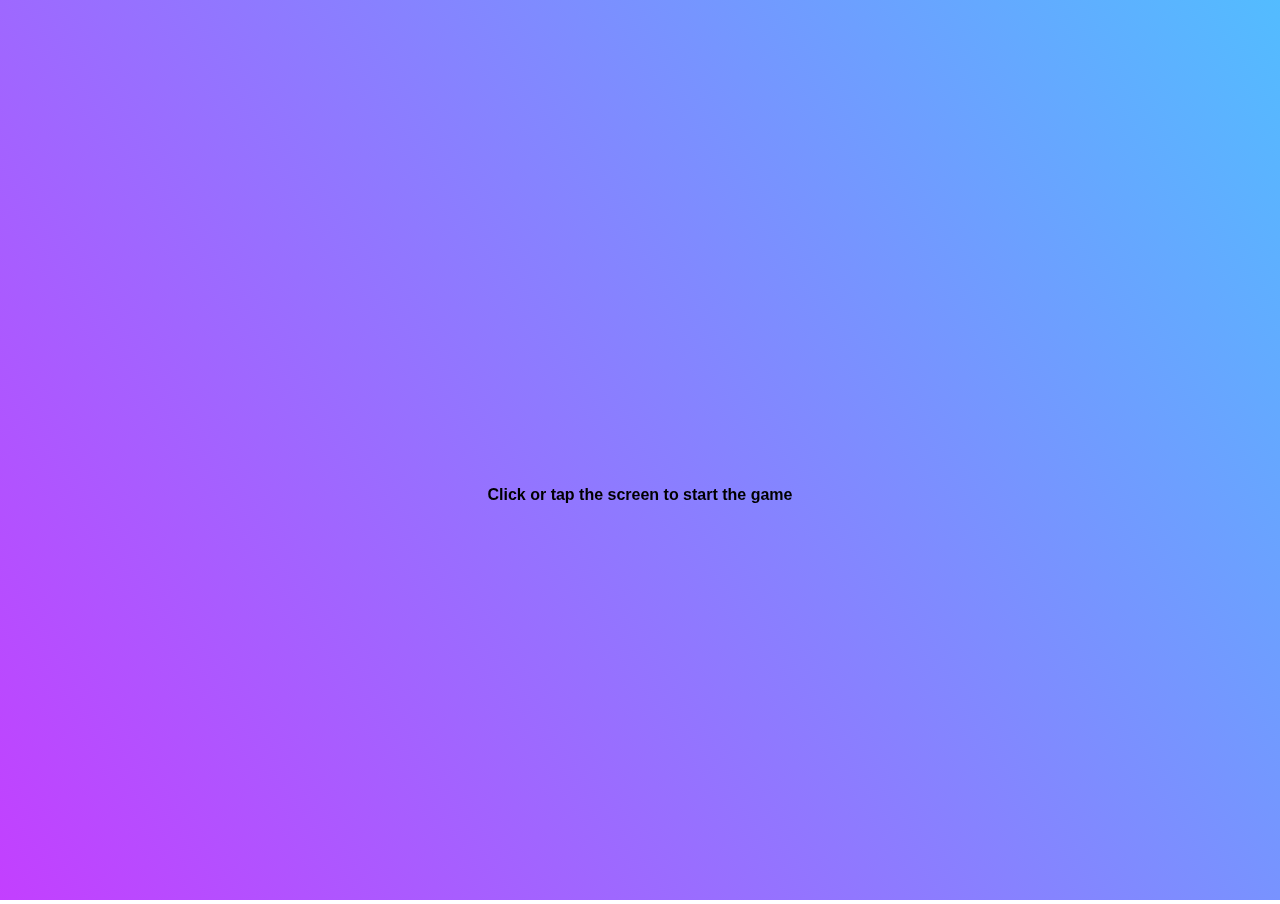
<file: html-template-layouts/gaming/index.html>
<!DOCTYPE html>
<html lang="en">
<head>
	<meta charset="UTF-8" />
	<title>HTML Game Title Screen</title>
	<script type="text/javascript" src="js/game.js"></script>
	<style type="text/css" media="screen">
	html { height: 100%; overflow: hidden; }
	body {
		margin: 0;
		padding: 0;
		height: 100%;
	}
	</style>
</head>
<body>
	<canvas id="myCanvas" width="100" height="100">
		Your browser does not include support for the canvas tag.
	</canvas>
</body>
</html>
</file>
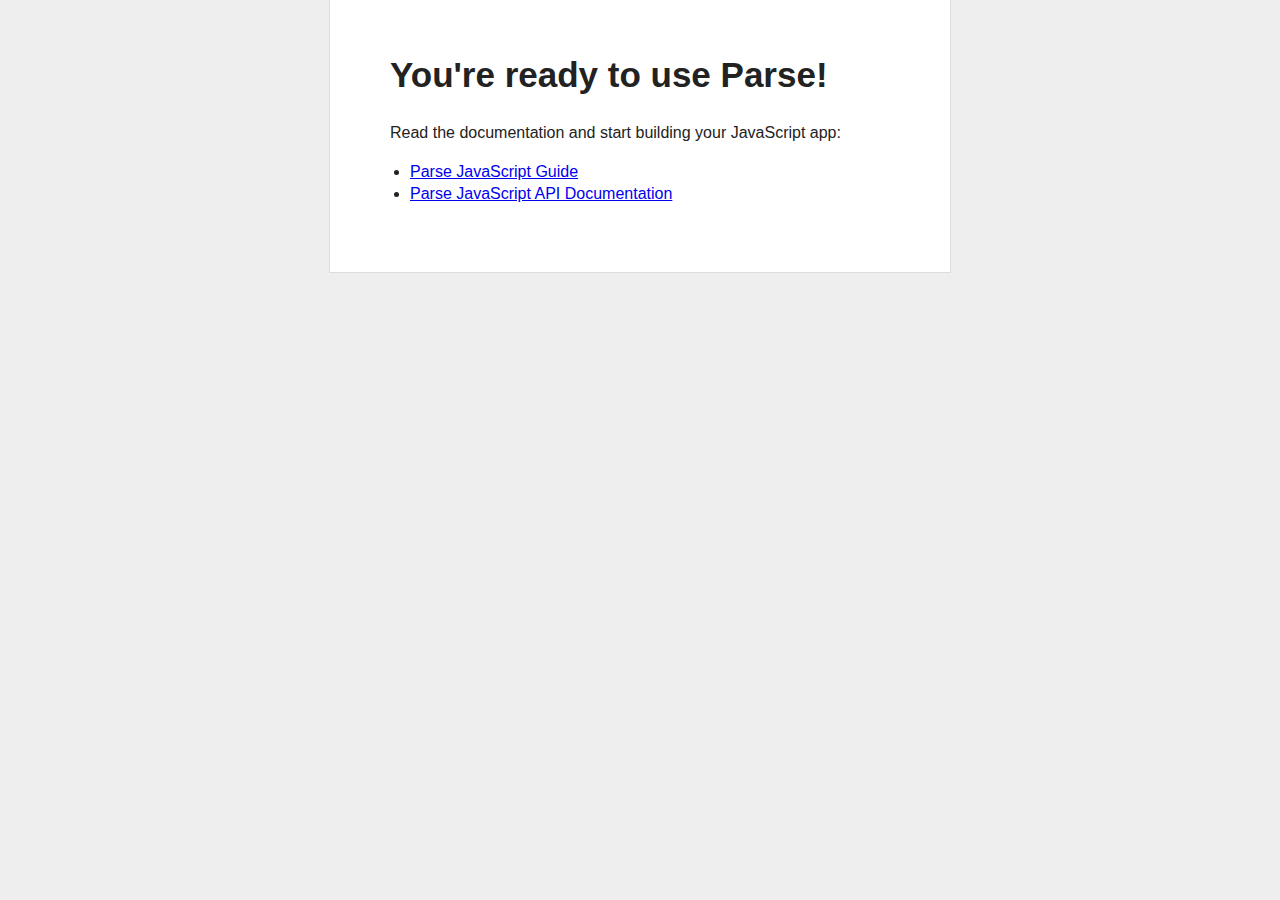
<file: html-template-parse_api/public_html/index.html>
<!doctype html>
<head>
  <meta charset="utf-8">

  <title>My Parse App</title>
  <meta name="description" content="My Parse App">
  <meta name="viewport" content="width=device-width">
  <link rel="stylesheet" href="css/reset.css">
  <link rel="stylesheet" href="css/styles.css">
  <script type="text/javascript" src="http://ajax.googleapis.com/ajax/libs/jquery/1.7.2/jquery.min.js"></script>
  <script type="text/javascript" src="http://www.parsecdn.com/js/parse-1.2.7.min.js"></script>
</head>

<body>
  
  <div id="main">
    <h1>You're ready to use Parse!</h1>

    <p>Read the documentation and start building your JavaScript app:</p>

    <ul>
      <li><a href="https://www.parse.com/docs/js_guide">Parse JavaScript Guide</a></li>
      <li><a href="https://www.parse.com/docs/js">Parse JavaScript API Documentation</a></li>
    </ul>

    <div style="display:none" class="error">
      Looks like there was a problem saving the test object. Make sure you've set your application ID and javascript key correctly in the call to <code>Parse.initialize</code> in this file.
    </div>

    <div style="display:none" class="success">
      <p>We've also just created your first object using the following code:</p>
      
        <code>
          var TestObject = Parse.Object.extend("TestObject");<br/>
          var testObject = new TestObject();<br/>
          testObject.save({foo: "bar"});
        </code>
    </div>
  </div>

  <script type="text/javascript">
    Parse.initialize("01vy5StE6IbzhOtJwmPrrBnzq0HjmT12wFkb8XUy", "E57ZQ2wX4r4oHnTOge2wUshKIoiQfYHIG2MCozpe");
    
    var TestObject = Parse.Object.extend("TestObject");
    var testObject = new TestObject();
      testObject.save({foo: "bar"}, {
      success: function(object) {
        $(".success").show();
      },
      error: function(model, error) {
        $(".error").show();
      }
    });
  </script>
</body>

</html>
</file>
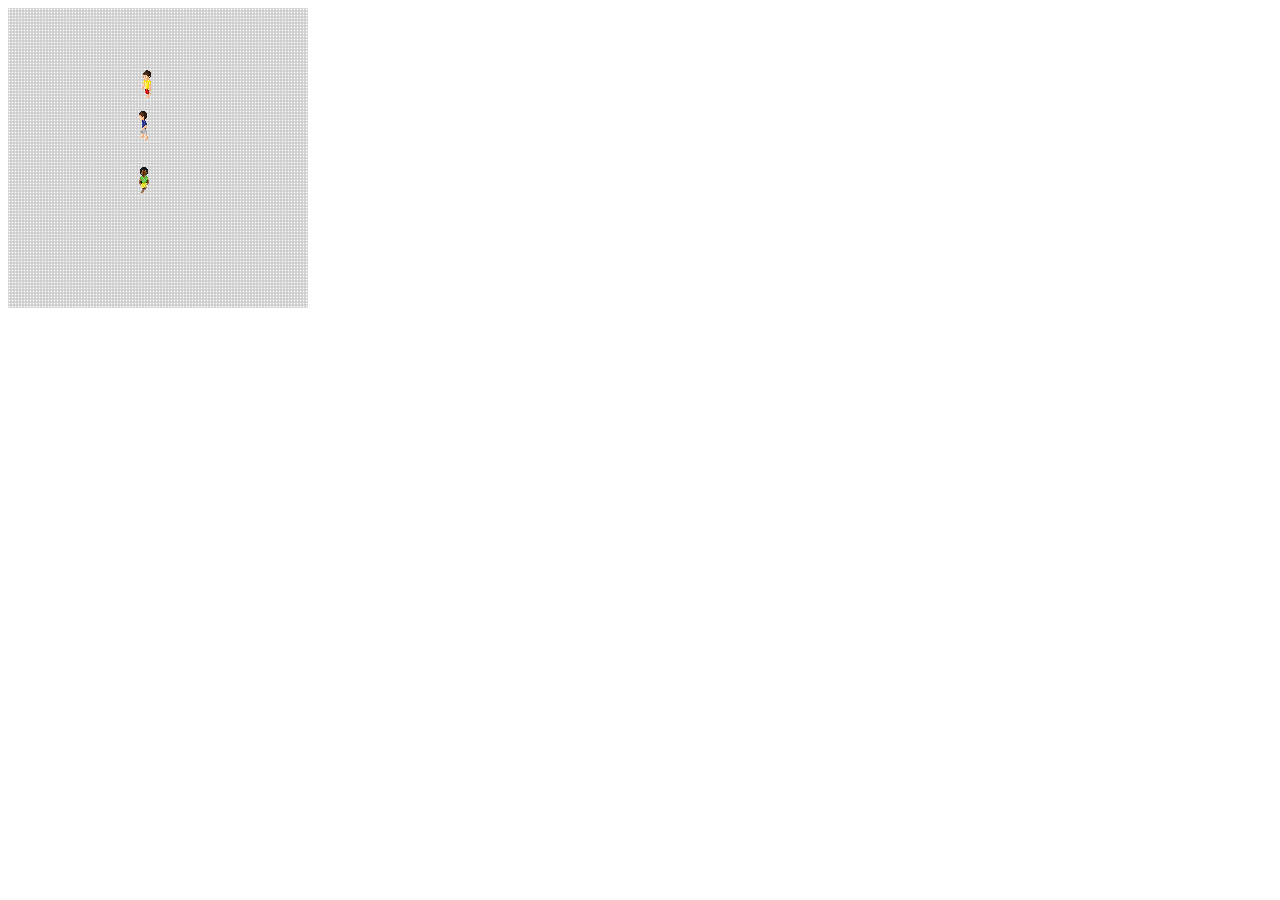
<file: html-template-layouts/gaming/adaptive-tile-refresh.html>
<!DOCTYPE html>
<html lang="en">
<head>
	<meta charset="UTF-8" />
	<title>Grid with ATR (Adaptive Tile Refresh)</title>
	<script src="js/timer.js" charset="utf-8"></script>
	<script src="js/sprite.js" charset="utf-8"></script>
	<script>
	window.onload = function ()
	{
		var tile = {
			width: 3,
			height: 3
		}

		var grid = {
			width: 100,
			height: 100
		}

		var canvas = document.getElementById('myCanvas');
		var c = canvas.getContext('2d');

		var man1 = new Sprite('img/char1.png', 32, 32, 0, 96, 4, 200);
		var man2 = new Sprite('img/char2.png', 32, 32, 0, 224, 6, 400);
		var man3 = new Sprite('img/char3.png', 32, 32, 0, 128, 4, 600);

		var timer = new Timer();

		// draw the entire grid
		draw();
		displayAnimatedSprites();

		function displayAnimatedSprites()
		{
			timer.update();

			man1.setPosition(123, 60);
			man2.setPosition(120, 102);
			man3.setPosition(120, 156);

			// redraw just the area of the grid being changed
			draw(man1.posX, man1.posY, man1.width, man1.height);
			draw(man2.posX, man2.posY, man2.width, man2.height);
			draw(man3.posX, man3.posY, man3.width, man3.height);

			man1.animate(c, timer);
			man2.animate(c, timer);
			man3.animate(c, timer);

			man1.draw(c);
			man2.draw(c);
			man3.draw(c);

			setTimeout(function() {
				displayAnimatedSprites(timer.getSeconds());
			}, 100);
		}

		function draw(srcX, srcY, destX, destY)
		{
			srcX = (srcX === undefined) ? 0 : srcX;
			srcY = (srcY === undefined) ? 0 : srcY;
			destX = (destX === undefined) ? canvas.width : destX;
			destY = (destY === undefined) ? canvas.height : destY;

			c.fillStyle = '#FFFFFF';
			c.fillRect (srcX, srcY, destX + 1, destY + 1);
			c.fillStyle = '#000000';

			var startRow = 0;
			var startCol = 0;
			var rowCount = startRow + Math.floor(canvas.width / tile.width) + 1;
			var colCount = startCol + Math.floor(canvas.height / tile.height) + 1;

			rowCount = ((startRow + rowCount) > grid.width) ? grid.width : rowCount;
			colCount = ((startCol + colCount) > grid.height) ? grid.height : colCount;

			for (var row = startRow; row < rowCount; row++) {
				for (var col = startCol; col < colCount; col++) {
					var tilePositionX = tile.width * row;
					var tilePositionY = tile.height * col;

					if (tilePositionX >= srcX && tilePositionY >= srcY &&
						tilePositionX <= (srcX + destX) &&
						tilePositionY <= (srcY + destY)) {

						c.strokeStyle = '#CCCCCC';
						c.strokeRect(tilePositionX, tilePositionY, tile.width, tile.height);
					}
				}
			}
		}
	}
	</script>
</head>
<body>
	<canvas id="myCanvas" width="300" height="300"></canvas>
</body>
</html>
</file>
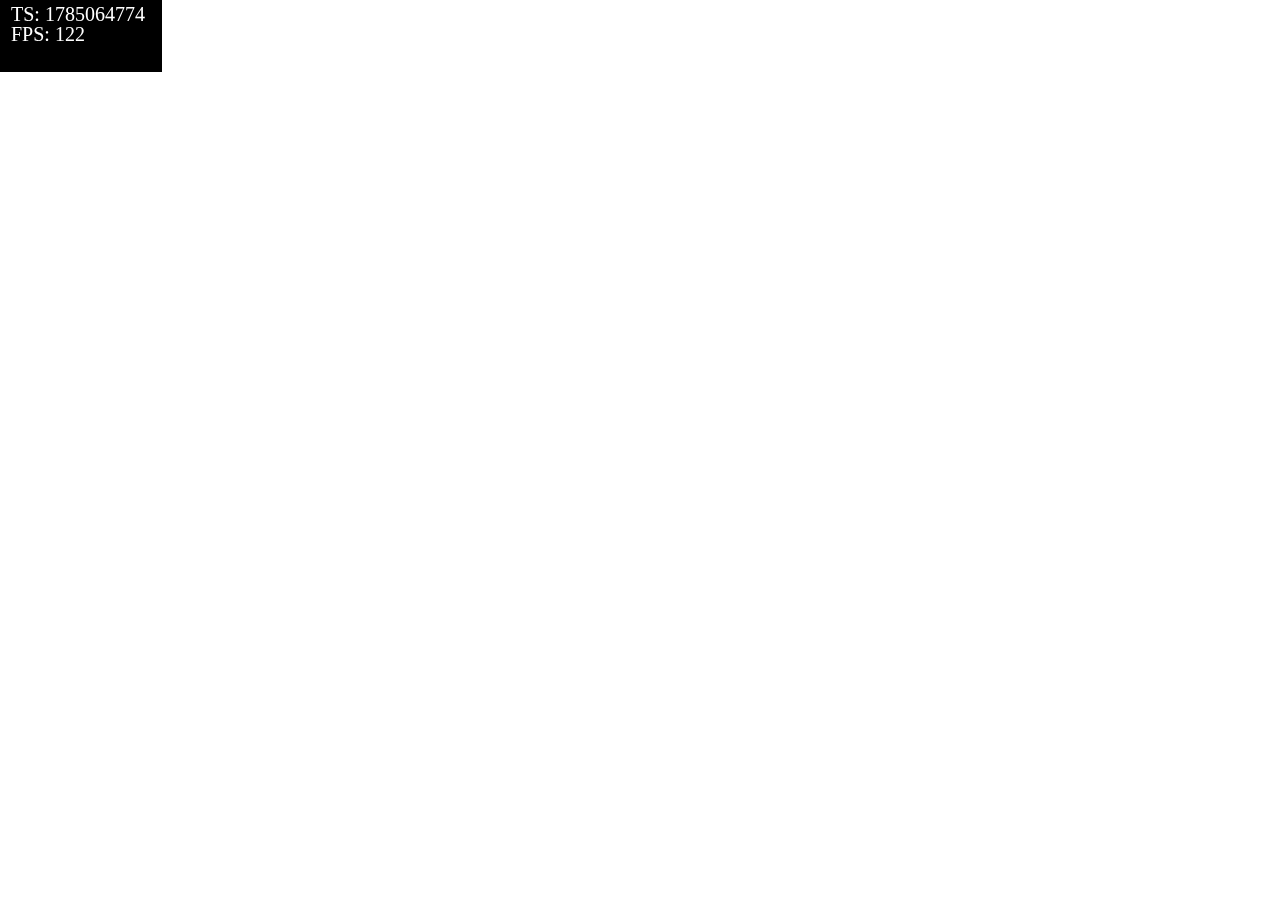
<file: html-template-layouts/gaming/fps-count.html>
<!DOCTYPE html>
<html lang="en">
<head>
	<meta charset="UTF-8" />
	<title>HTML Game - Canvas FPS Count</title>
	<script>
		window.onload = function() {
			var canvas = document.getElementById('myCanvas');
			var c = canvas.getContext('2d');

			var fpsArray = [];
			var fpsCount = 0;
			var stopAt = 10;
			var fps = 0;
			var startTime = 0;

			var date = new Date();
			startTime = Math.round(date.getTime() / 1000);

			c.font = '20px _sans';

			draw(startTime);

			// functions
			function draw(timeStamp)
			{
				var date = new Date();
				ts = Math.round(date.getTime() / 1000);

				if(timeStamp !== ts) {
					fps = fpsCount;
					fpsCount = 0;
					fpsArray.push(fps);
				} else {
					fpsCount++;
				}

				c.fillStyle = "#000000";
				c.fillRect(0, 0, canvas.width, canvas.height);

				c.fillStyle = "#FFFFFF";
				c.fillText("TS: " + timeStamp, 10, 20);
				c.fillText("FPS: " + fps, 10, 40);

				if(timeStamp <= (startTime + stopAt)) {
					setTimeout(function() {
						draw(ts);
					}, 1);
				} else {
					showResults(c, canvas);
				}
			}

			function showResults()
			{
				var mean = 0;
				var sum = 0;

				c.fillStyle = '#FFFFFF';
				c.fillRect(0, 0, canvas.width, canvas.height);

				// sort the samples
				for(var i = 0; i < fpsArray.length; i++) {
					for(var j = fpsArray.length - 1; j > i; j--) {
						if(fpsArray[j - 1] > fpsArray[j]) {
							fpsArray[j - 1] = fpsArray[j];
						}
					}
				}

				// discard the first value, which is usually very low
				fpsArray = fpsArray.slice(1, fpsArray.length);

				for(var i = 0; i < fpsArray.length; i++) {
					sum = sum + fpsArray[i];
				}

				mean = sum / fpsArray.length;

				c.fillStyle = '#000000';
				c.fillText("MIN: " + fpsArray[0], 10, 20);
				c.fillText("MAX: " + fpsArray[fpsArray.length - 1], 10, 40);
				c.fillText("MEAN: " + (Math.round(mean * 10) / 10), 10, 60);
			}
		}
	</script>
	<style type="text/css" media="screen">
	html { height: 100%; overflow: hidden; }
	body {
		margin: 0;
		padding: 0;
		height: 100%;
	}
	</style>
</head>
<body>
	<canvas id="myCanvas" width="160" height="70" style="border: 1px solid black;">
		Your browser does not include support for the canvas tag.
	</canvas>
</body>
</html>
</file>
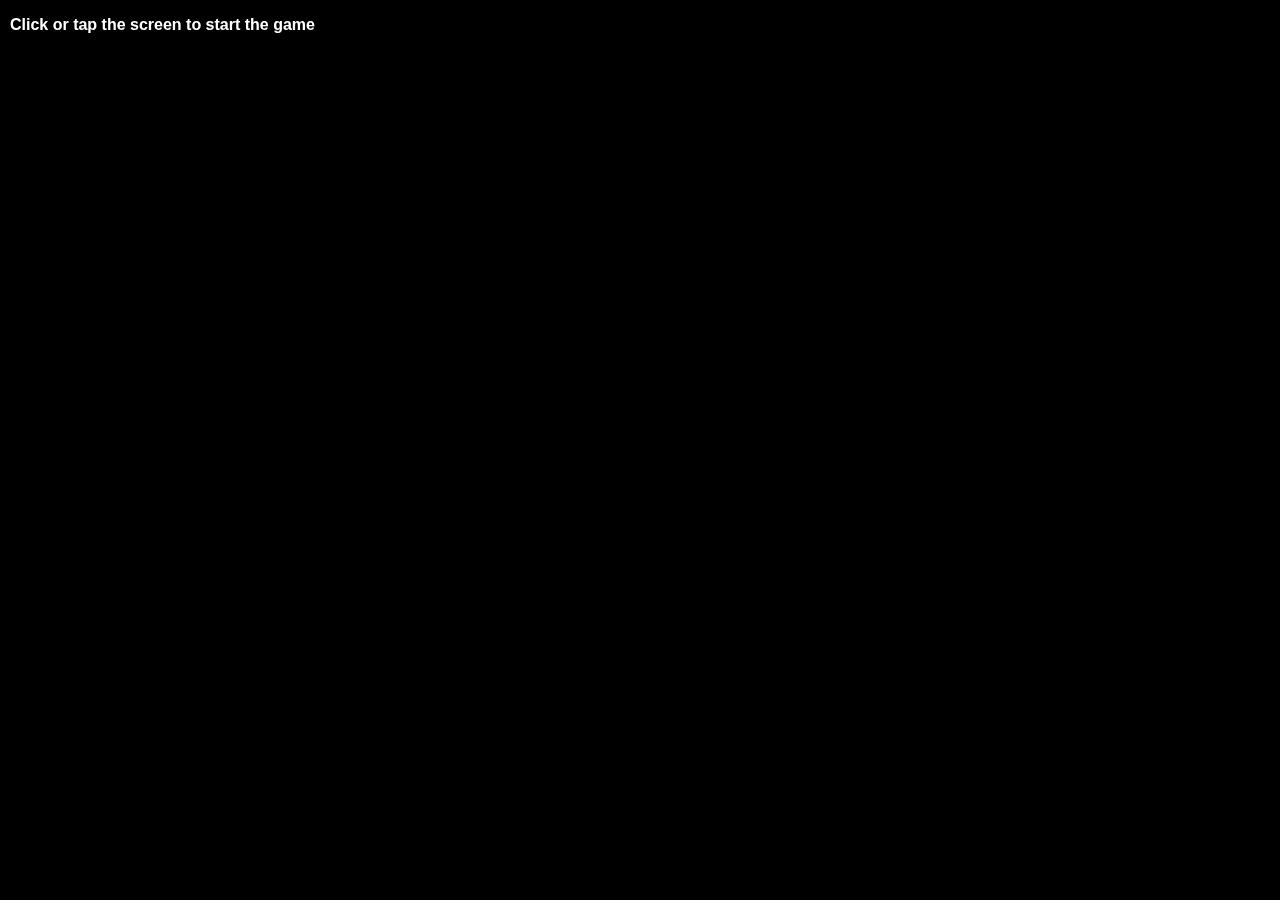
<file: html-template-layouts/gaming/title-screen.html>
<!DOCTYPE html>
<html lang="en">
<head>
	<meta charset="UTF-8" />
	<title>Title Screen</title>
	<script>
		window.onload = function() {
			var canvas = document.getElementById('game');
			// force canvas to dynamically change its size to the same width/height as a browser window
			canvas.width = document.body.clientWidth;
			canvas.height = document.body.clientHeight;

			var c = canvas.getContext('2d');

			// fill the screen with a black background
			c.fillStyle = '#000000';
			c.fillRect(0, 0, canvas.width, canvas.height);

			var phrase = "Click or tap the screen to start the game";
			c.font = 'bold 16px Arial, sans-serif';
			c.fillStyle = '#FFFFFF';
			c.fillText(phrase, 10, 30);
		}
	</script>
	<style type="text/css" media="screen">
	html { height: 100%; overflow: hidden; }
	body {
		margin: 0;
		padding: 0;
		height: 100%;
	}
	</style>
</head>
<body>
	<canvas id="game" width="100" height="100">
		Your browser does not include support for the canvas tag.
	</canvas>
</body>
</html>
</file>
<file: html-template-parse_api/public_html/css/styles.css>
body {
    background: #eee;
    text-align: center;
    padding: 0 25px;
}

#main {
    width: 500px;
    margin: auto;
    text-align: left;
    background: white;
    padding: 50px 60px;
    border: solid #ddd;
    border-width: 0 1px 1px 1px;
}

#main h1 {
    margin-top: 0;
    font-size: 35px;
}

#main ul {
    padding-left: 20px;
}

#main .error {
    border: 1px solid red;
    background: #FDEFF0;
    padding: 20px;
}

#main .success {
    margin-top: 25px;
}

#main .success code {
    font-size: 12px;
    color: green;
    line-height: 13px;
}
</file>
